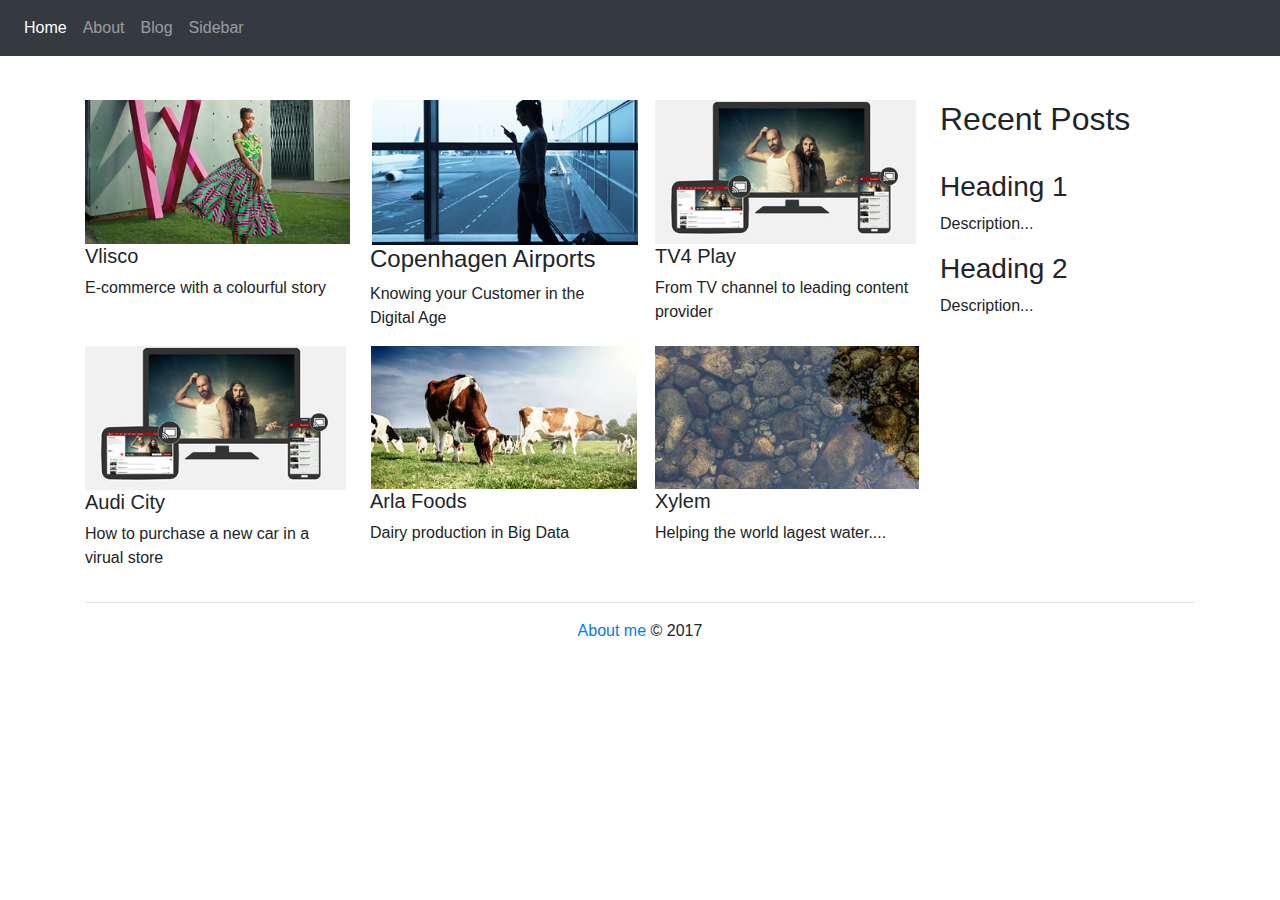
<file: index.html>
<!doctype html>
<html lang="en">
  <head>
    <meta charset="UTF-8">
    <title>Valtech UI exercise</title>
    <meta name="viewport" content="width=device-width, initial-scale=1, maximum-scale=1, user-scalable=no">
    <link href="assets/css/test.css" rel="stylesheet" type="text/css">

    <!-- Bootstrap core CSS -->
    <link href="assets/css/vendor/bootstrap.min.css" rel="stylesheet">

  </head>

  <body>

    <nav class="navbar navbar-expand-md fixed-top navbar-dark bg-dark">
      <button class="navbar-toggler" type="button" data-toggle="collapse" data-target="#navbarsExampleDefault" aria-controls="navbarsExampleDefault" aria-expanded="false" aria-label="Toggle navigation">
        <span class="navbar-toggler-icon"></span>
      </button>

      <div class="collapse navbar-collapse" id="navbarsExampleDefault">
        <ul class="navbar-nav mr-auto">
          <li class="nav-item active">
            <a class="nav-link" href="index.html">Home <span class="sr-only">(current)</span></a>
          </li>
          <li class="nav-item">
            <a class="nav-link" href="about.html">About</a>
          </li>
          <li class="nav-item">
            <a class="nav-link" href="blog.html" href="#">Blog</a>
          </li>
          <li class="nav-item">
            <a class="nav-link" href="#" id="toggle-sidebar">Sidebar</a>
          </li>
        </ul>
      </div>
    </nav>

    <main role="main" class="container">

      <div class="row row-offcanvas row-offcanvas-right">

        <div class="col-12 col-md-9">
          <p class="float-right d-md-none">
            <button type="button" class="btn btn-primary btn-sm" data-toggle="offcanvas">Toggle nav</button>
          </p>
          <div class="row">
            <div class="col-6 col-lg-4">
              <img src="assets/img/vilisco.png">
              <h5>Vlisco</h5>
              <p>E-commerce with a colourful story</p>
            </div>
            <div class="col-6 col-lg-4">
              <img src="assets/img/airports.png">
              <h4>Copenhagen Airports</h4>
              <p>Knowing your Customer in the Digital Age</p>
            </div>
            <div class="col-6 col-lg-4">
              <img src="assets/img/tv4-play.png">
              <h5>TV4 Play</h5>
              <p>From TV channel to leading content provider</p>
            </div>
            <div class="col-6 col-lg-4">
              <img src="assets/img/tv4-play.png">
              <h5>Audi City</h5>
              <p>How to purchase a new car in a virual store</p>
            </div>
            <div class="col-6 col-lg-4">
              <img src="assets/img/arla-foods.png">
              <h5>Arla Foods</h5>
              <p>Dairy production in Big Data</p>
            </div><!--/span-->
            <div class="col-6 col-lg-4">
              <img src="assets/img/xylem.png">
              <h5>Xylem</h5>
              <p>Helping the world lagest water....</p>
            </div>
          </div><!--/row-->
        </div>

        <div class="col-6 col-md-3 sidebar-offcanvas" id="sidebar">
          <aside>
            <h2>Recent Posts</h2>
            <br />
            <h3>Heading 1</h3>
            <p>Description...</p>

            <h3>Heading 2</h3>
            <p>Description...</p>
          </aside>
        </div><!--/span-->
      </div><!--/row-->

      <hr>

    </main><!--/.container-->

    <footer>
      <p><a href="https://www.linkedin.com/in/shakir-khan-98890112/" target="_blank">About me</a> &copy; 2017</p>
    </footer>

    <script src="https://ajax.googleapis.com/ajax/libs/jquery/1.9.1/jquery.js"></script>
    <script src="assets/js/vendor/popper.min.js"></script>
    <script src="assets/js/vendor/bootstrap.min.js"></script>
    <script src="assets/js/test.js"></script>
  </body>
</html>
</file>
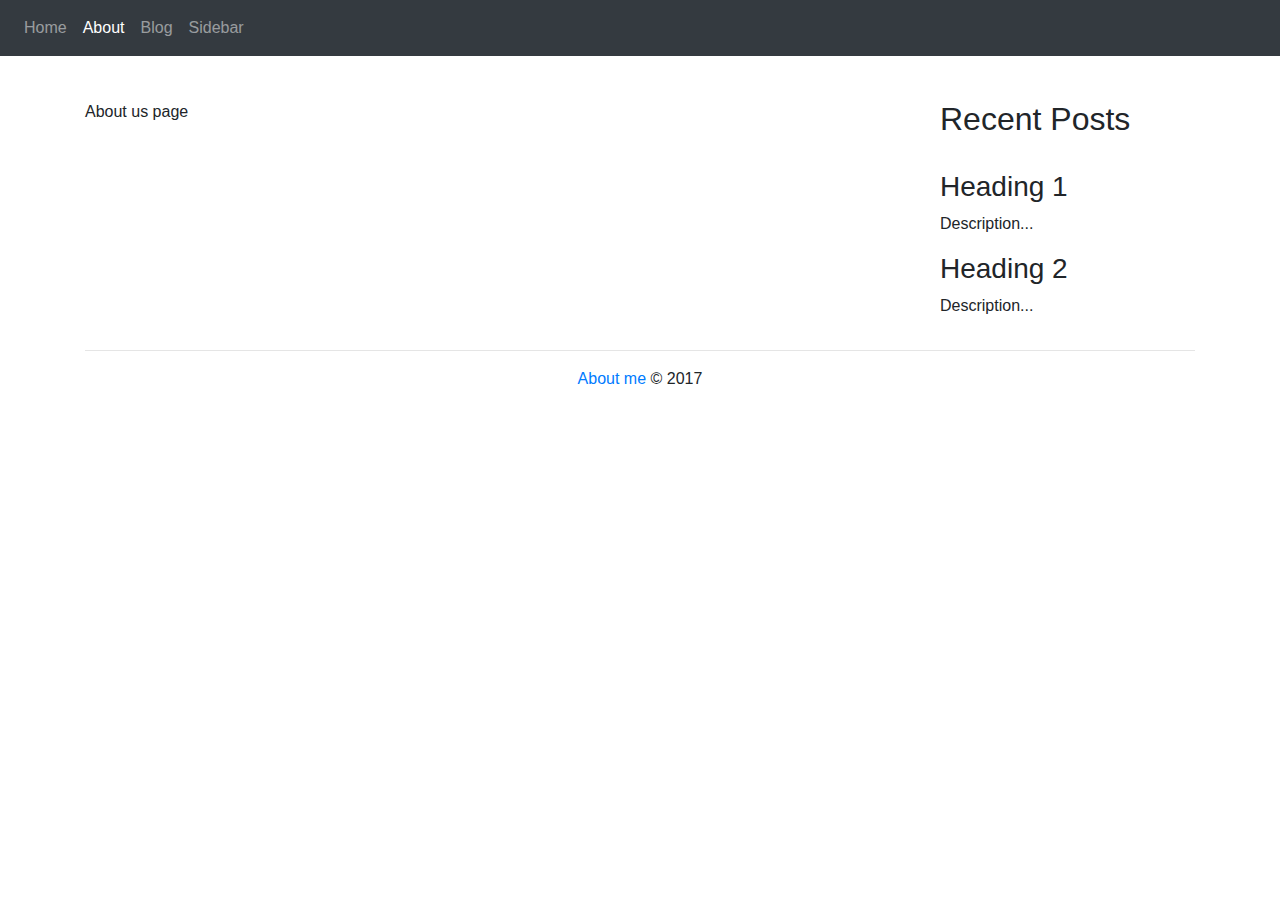
<file: about.html>
<!doctype html>
<html lang="en">
  <head>
    <meta charset="UTF-8">
    <title>Valtech UI exercise</title>
    <meta name="viewport" content="width=device-width, initial-scale=1, maximum-scale=1, user-scalable=no">
    <link href="assets/css/test.css" rel="stylesheet" type="text/css">

    <!-- Bootstrap core CSS -->
    <link href="assets/css/vendor/bootstrap.min.css" rel="stylesheet">

  </head>

  <body>

    <nav class="navbar navbar-expand-md fixed-top navbar-dark bg-dark">
      <button class="navbar-toggler" type="button" data-toggle="collapse" data-target="#navbarsExampleDefault" aria-controls="navbarsExampleDefault" aria-expanded="false" aria-label="Toggle navigation">
        <span class="navbar-toggler-icon"></span>
      </button>

      <div class="collapse navbar-collapse" id="navbarsExampleDefault">
        <ul class="navbar-nav mr-auto">
          <li class="nav-item">
            <a class="nav-link" href="index.html">Home <span class="sr-only">(current)</span></a>
          </li>
          <li class="nav-item active">
            <a class="nav-link" href="about.html">About</a>
          </li>
          <li class="nav-item">
            <a class="nav-link" href="blog.html" href="#">Blog</a>
          </li>
          <li class="nav-item">
            <a class="nav-link" href="#" id="toggle-sidebar">Sidebar</a>
          </li>
        </ul>
      </div>
    </nav>

    <main role="main" class="container">

      <div class="row row-offcanvas row-offcanvas-right">

        <div class="col-12 col-md-9">
          <p class="float-right d-md-none">
            <button type="button" class="btn btn-primary btn-sm" data-toggle="offcanvas">Toggle nav</button>
          </p>
          <div class="row">
            <div class="col-12 col-lg-4">
              <p>About us page</p>
            </div>
          </div><!--/row-->
        </div>

        <div class="col-6 col-md-3 sidebar-offcanvas" id="sidebar">
          <aside>
            <h2>Recent Posts</h2>
            <br />
            <h3>Heading 1</h3>
            <p>Description...</p>

            <h3>Heading 2</h3>
            <p>Description...</p>
          </aside>
        </div><!--/span-->
      </div><!--/row-->

      <hr>

    </main><!--/.container-->

    <footer>
      <p><a href="https://www.linkedin.com/in/shakir-khan-98890112/" target="_blank">About me</a> &copy; 2017</p>
    </footer>

    <script src="https://ajax.googleapis.com/ajax/libs/jquery/1.9.1/jquery.js"></script>
    <script src="assets/js/vendor/popper.min.js"></script>
    <script src="assets/js/vendor/bootstrap.min.js"></script>
    <script src="assets/js/test.js"></script>
  </body>
</html>
</file>
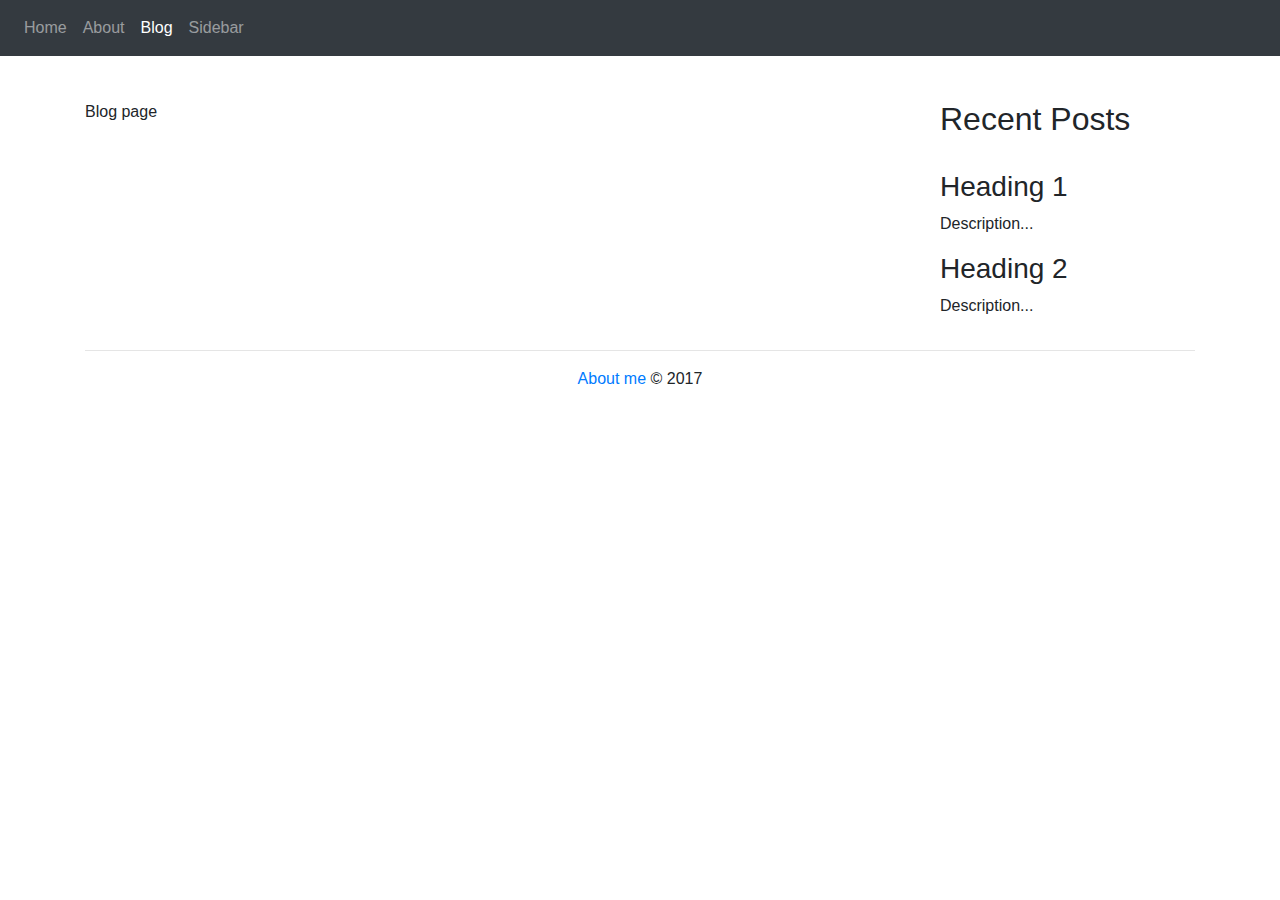
<file: blog.html>
<!doctype html>
<html lang="en">
  <head>
    <meta charset="UTF-8">
    <title>Valtech UI exercise</title>
    <meta name="viewport" content="width=device-width, initial-scale=1, maximum-scale=1, user-scalable=no">
    <link href="assets/css/test.css" rel="stylesheet" type="text/css">

    <!-- Bootstrap core CSS -->
    <link href="assets/css/vendor/bootstrap.min.css" rel="stylesheet">

  </head>

  <body>

    <nav class="navbar navbar-expand-md fixed-top navbar-dark bg-dark">
      <button class="navbar-toggler" type="button" data-toggle="collapse" data-target="#navbarsExampleDefault" aria-controls="navbarsExampleDefault" aria-expanded="false" aria-label="Toggle navigation">
        <span class="navbar-toggler-icon"></span>
      </button>

      <div class="collapse navbar-collapse" id="navbarsExampleDefault">
        <ul class="navbar-nav mr-auto">
          <li class="nav-item">
            <a class="nav-link" href="index.html">Home <span class="sr-only">(current)</span></a>
          </li>
          <li class="nav-item">
            <a class="nav-link" href="about.html">About</a>
          </li>
          <li class="nav-item active">
            <a class="nav-link" href="blog.html" href="#">Blog</a>
          </li>
          <li class="nav-item">
            <a class="nav-link" href="#" id="toggle-sidebar">Sidebar</a>
          </li>
        </ul>
      </div>
    </nav>

    <main role="main" class="container">

      <div class="row row-offcanvas row-offcanvas-right">

        <div class="col-12 col-md-9">
          <p class="float-right d-md-none">
            <button type="button" class="btn btn-primary btn-sm" data-toggle="offcanvas">Toggle nav</button>
          </p>
          <div class="row">
            <div class="col-12 col-lg-4">
              <p>Blog page</p>
            </div>
          </div><!--/row-->
        </div>

        <div class="col-6 col-md-3 sidebar-offcanvas" id="sidebar">
          <aside>
            <h2>Recent Posts</h2>
            <br />
            <h3>Heading 1</h3>
            <p>Description...</p>

            <h3>Heading 2</h3>
            <p>Description...</p>
          </aside>
        </div><!--/span-->
      </div><!--/row-->

      <hr>

    </main><!--/.container-->

    <footer>
      <p><a href="https://www.linkedin.com/in/shakir-khan-98890112/" target="_blank">About me</a> &copy; 2017</p>
    </footer>

    <script src="https://ajax.googleapis.com/ajax/libs/jquery/1.9.1/jquery.js"></script>
    <script src="assets/js/vendor/popper.min.js"></script>
    <script src="assets/js/vendor/bootstrap.min.js"></script>
    <script src="assets/js/test.js"></script>
  </body>
</html>
</file>
<file: assets/css/test.css>
body {
  padding-top: 100px;
}

footer p {
  text-align: center;
}
</file>
